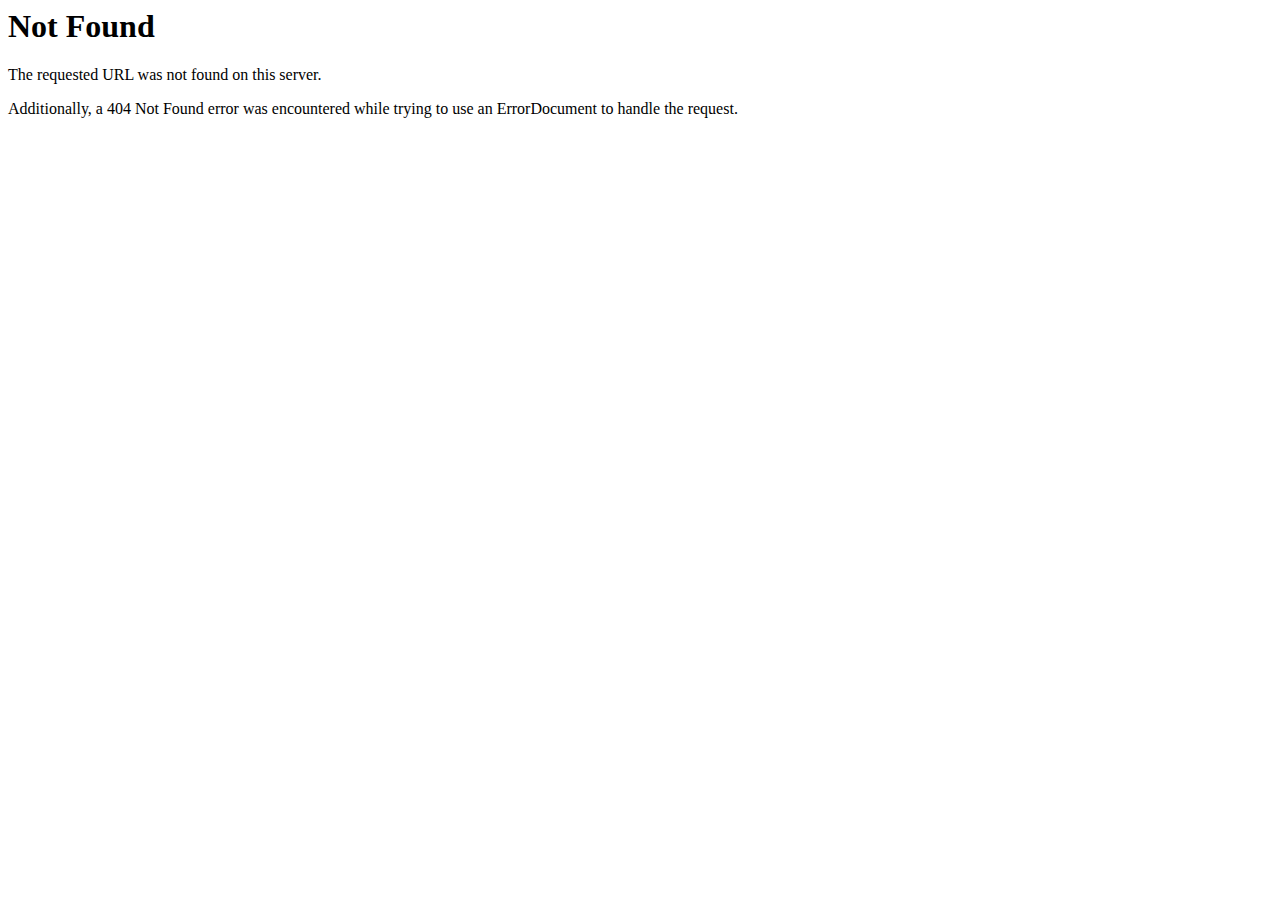
<file: wp-content/themes/charityfoundation/img/down-arrow-grey.html>
<!DOCTYPE HTML PUBLIC "-//IETF//DTD HTML 2.0//EN">
<html><head>
<title>404 Not Found</title>
</head><body>
<h1>Not Found</h1>
<p>The requested URL was not found on this server.</p>
<p>Additionally, a 404 Not Found
error was encountered while trying to use an ErrorDocument to handle the request.</p>
</body></html>
</file>
